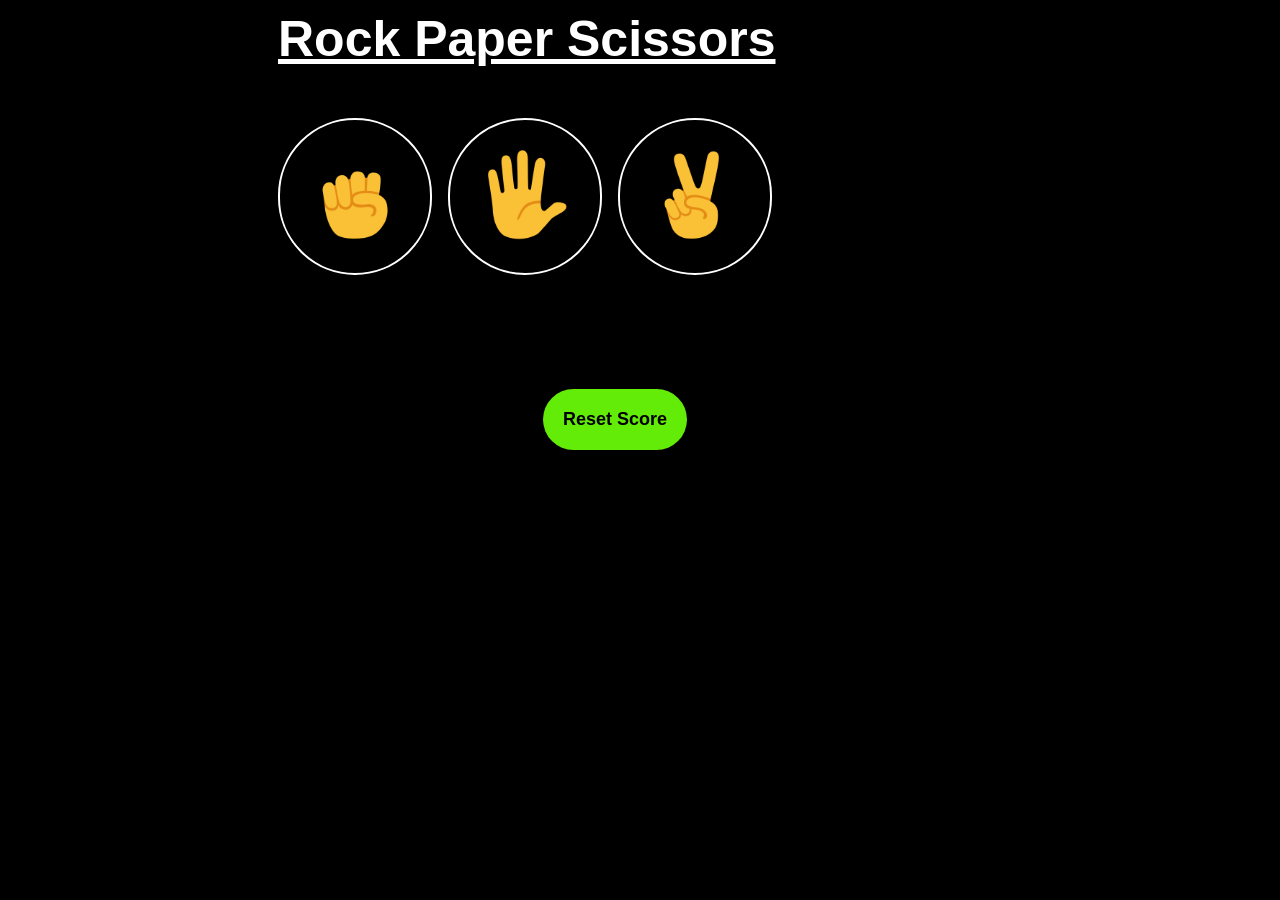
<file: index.html>
<!DOCTYPE html>
<html>

<head>
    <title>
        Rock Paper Scissors game
    </title>
    <link rel="stylesheet" href="style.css">
</head>

<body>
    <p class="heading"><u>Rock Paper Scissors</u></p>
    <div class="details">
    <button class="move-button"  onclick="
            setting_move();
            output_game('rock');

        "><img class="icons" src="icons/rock-emoji.png"></button>
    <button class="move-button" onclick="
            setting_move();
            output_game('paper');

    "><img class="icons" src="icons/paper-emoji.png"></button>
    <button class="move-button" onclick="
            setting_move();
            output_game('scissors');
       
    "><img class="icons" src="icons/scissors-emoji.png"></button>
    <div class="result-info">
    <p class="js-status">
       
    </p>
    <p class="js-move"></p>
    <p class="js-score"></p>
    <button class="res-but" onclick="
    score.Win=0;
    score.Tie=0;
    score.Lose=0;
     document.querySelector('.js-status').style.color='white';
    localStorage.removeItem('score');
    document.querySelector('.js-move').innerHTML='';
    document.querySelector('.js-status').innerHTML=`'Game is Reset'`;
     document.querySelector('.js-score').innerHTML=`Win:${score.Win}  Tie:${score.Tie}  Lose:${score.Lose}`;

    //to remove previous stored values in localStorage
    ">Reset Score</button>
    </div>
    </div>

    <script src="script.js"></script>
</body>

</html>
</file>
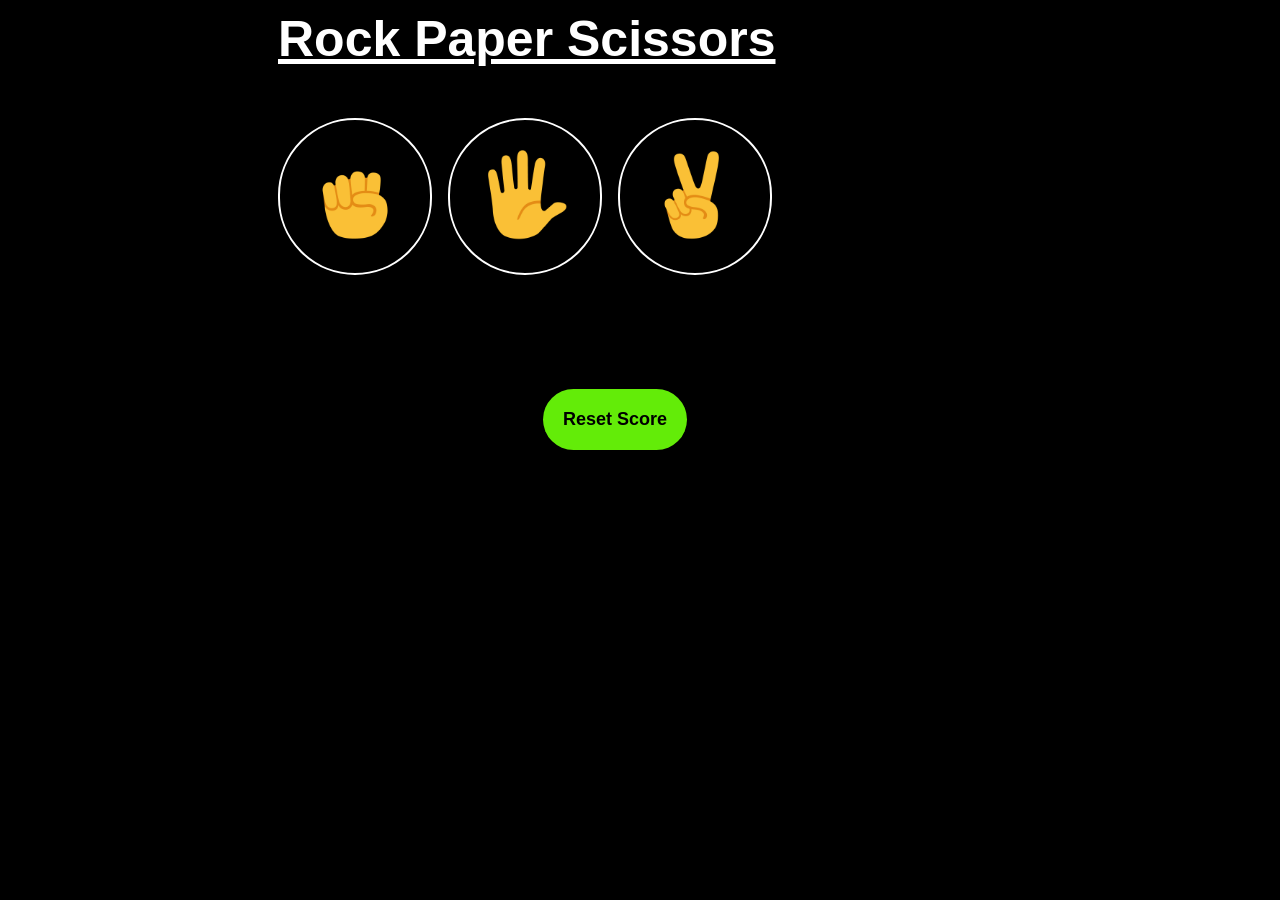
<file: rock_paper_scissor_game.html>
<!DOCTYPE html>
<html>

<head>
    <title>
        Rock Paper Scissors game
    </title>
    <link rel="stylesheet" href="style.css">
</head>

<body>
    <p class="heading"><u>Rock Paper Scissors</u></p>
    <div class="details">
    <button class="move-button"  onclick="
            setting_move();
            output_game('rock');

        "><img class="icons" src="icons/rock-emoji.png"></button>
    <button class="move-button" onclick="
            setting_move();
            output_game('paper');

    "><img class="icons" src="icons/paper-emoji.png"></button>
    <button class="move-button" onclick="
            setting_move();
            output_game('scissors');
       
    "><img class="icons" src="icons/scissors-emoji.png"></button>
    <div class="result-info">
    <p class="js-status">
       
    </p>
    <p class="js-move"></p>
    <p class="js-score"></p>
    <button class="res-but" onclick="
    score.Win=0;
    score.Tie=0;
    score.Lose=0;
     document.querySelector('.js-status').style.color='white';
    localStorage.removeItem('score');
    document.querySelector('.js-move').innerHTML='';
    document.querySelector('.js-status').innerHTML=`'Game is Reset'`;
     document.querySelector('.js-score').innerHTML=`Win:${score.Win}  Tie:${score.Tie}  Lose:${score.Lose}`;

    //to remove previous stored values in localStorage
    ">Reset Score</button>
    </div>
    </div>

    <script src="script.js"></script>
</body>

</html>
</file>
<file: style.css>
body{
            background-color: black;
        }
        p{
            font-family: arial;
            color:white;
            font-weight: bold;
            
        }
        .heading{
            margin-top: 10px;
             font-size: 50px;
            margin-left: 270px;
        }
        .icons{
            width:90px;
            height:90px;
        }
        .move-button{
            background-color: transparent;
            border-style: solid;
            border-color: white;
            border-radius: 80px;
            padding: 30px 30px;
            margin-right: 12px;
            margin-bottom: 0px;
        }
        .details{
            margin-top: 0px;
            margin-left: 270px;
        }
        .result-info{
            display: flex;
            flex-direction: column;
            margin-right: 320px;
             margin-top: 20px;
            align-items: center;
        }
        .res-but{
            padding: 20px 20px;
            background-color: rgb(99, 236, 8);
            font-size: 18px;
            color:black;
            font-weight: bold;
            border:none;
            border-radius: 38px;
        }
        .js-status{
            font-size: 30px;
            font-weight: bold;
            margin-bottom: 0px;
        }
        .live-move{
            width:40px;
            height:40px;
        }
</file>
